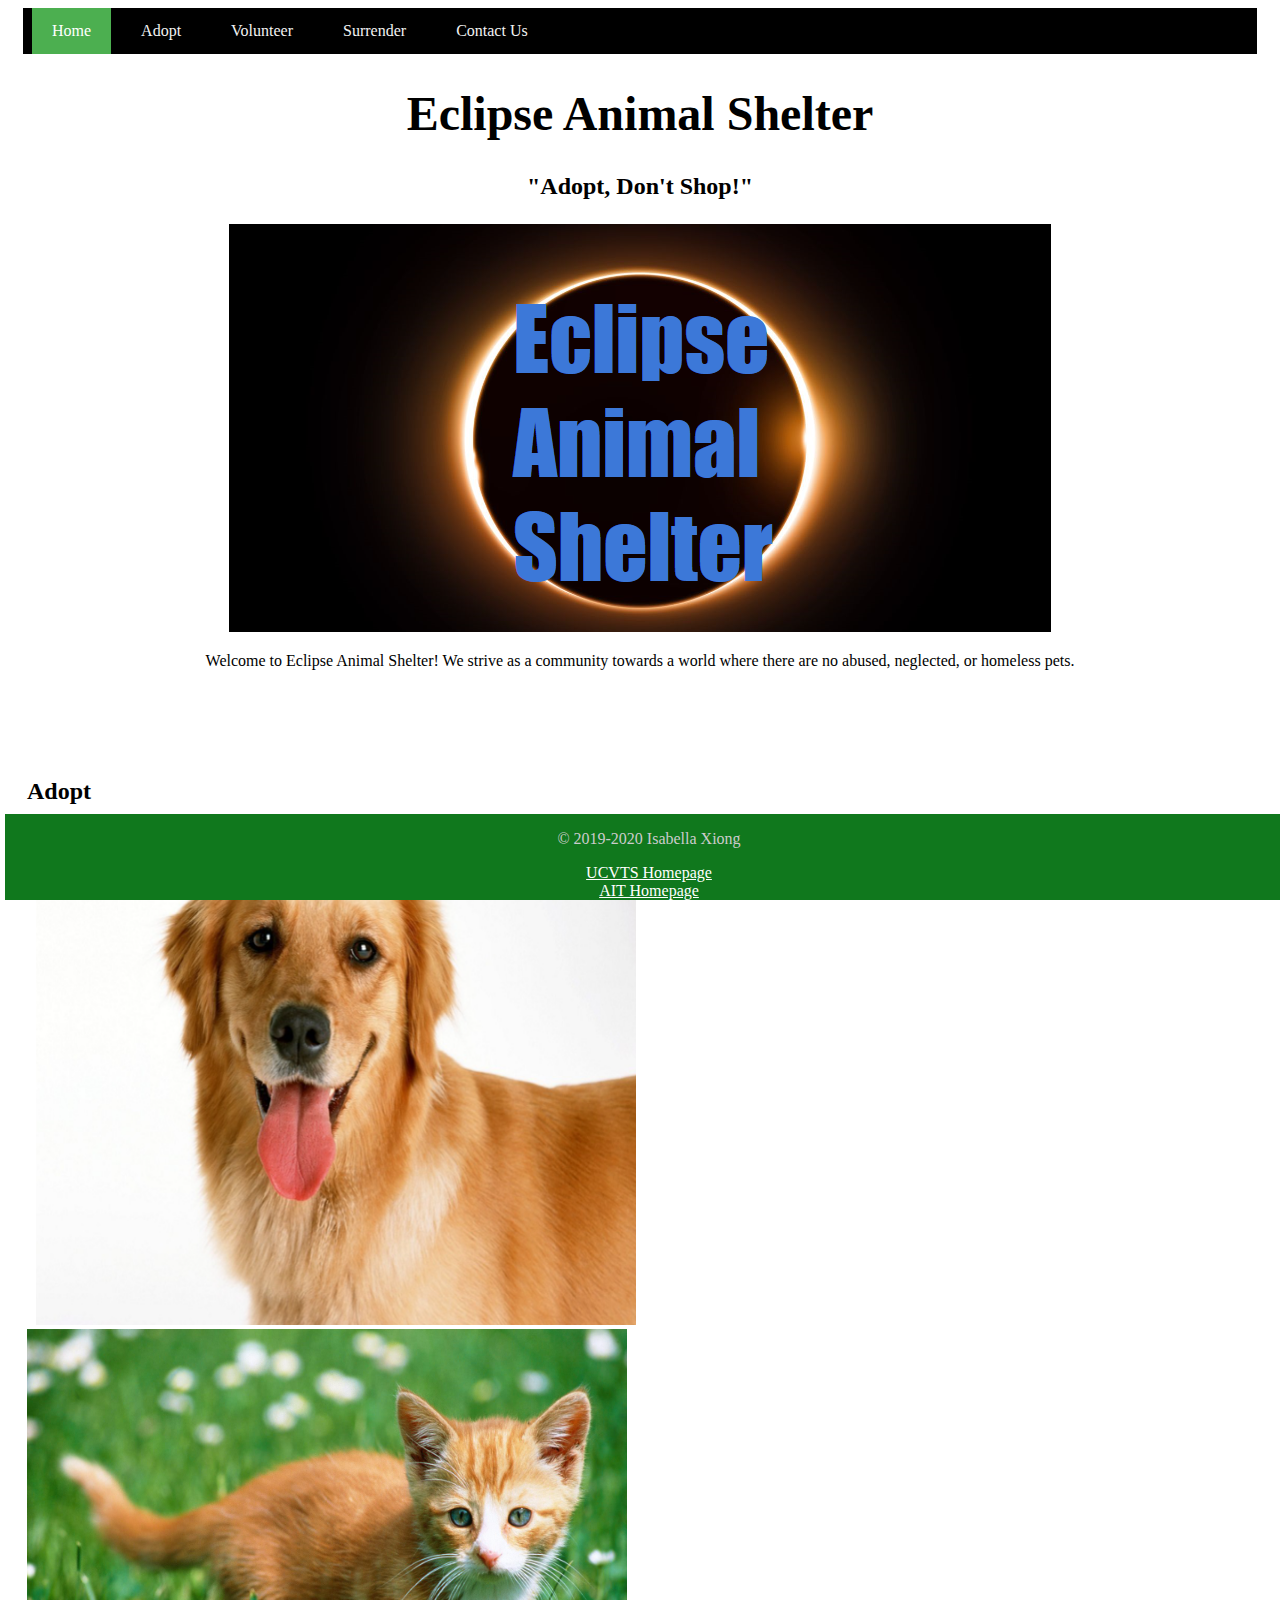
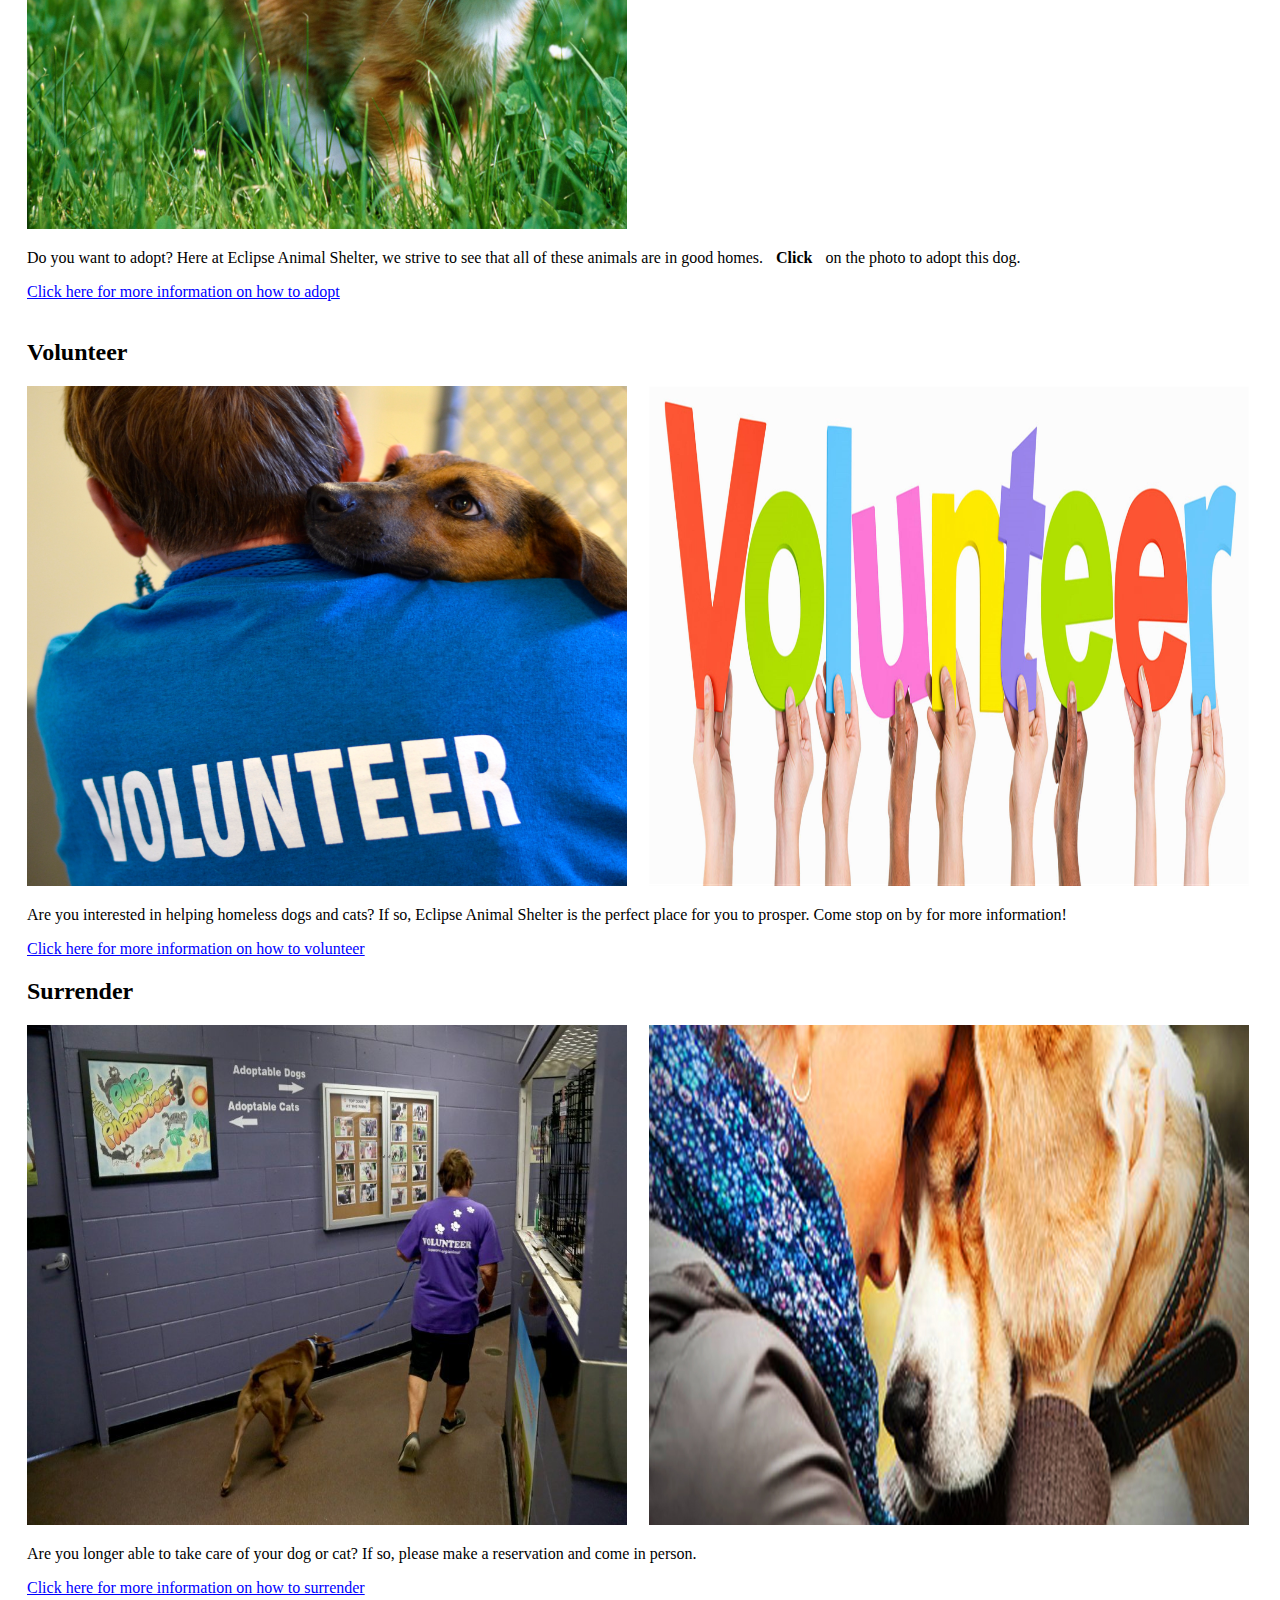
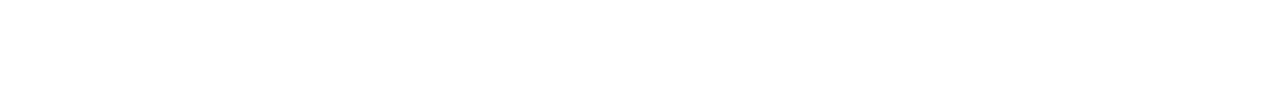
<file: index.html>
<!DOCTYPE html>
<html>
   <head>
      <title>Eclipse Animal Shelter</title>
      <link rel="stylesheet" href="styles/styling.css" />
   </head>
   <body>
      <div class="header">
         <a class="active" href="index.html">Home</a>
         <a href="adopt.html">Adopt</a>
         <a href="volunteer.html">Volunteer</a>
         <a href="surrender.html">Surrender</a>
         <a href="contactus.html"> Contact Us </a>
      </div>
      <h1 class="apcsp">Eclipse Animal Shelter</h1>
      <h3 class="slogan"> "Adopt, Don't Shop!" </h3>
      <p  class="image"><img src="images/Drawing.PNG"></p>
      <p align=center> Welcome to Eclipse Animal Shelter! We strive as a community towards a world where there are no abused, neglected, or homeless pets. </p>
      <br/>
      <br/>
      <br/>
      <br/>
      <h2> Adopt </h2>
      <a href="adopt.html">
      <img class="images" src="images/GoldenR.PNG"/>
      </a>
      <img class="images"src="images/cat.jpg"/>
      <p> Do you want to adopt? Here at Eclipse Animal Shelter, we strive to see that all of these animals are in good homes. <strong>Click</strong> on the photo to adopt this dog. </p>
      <a href="adopt.html"> Click here for more information on how to adopt </a>
      <br/>
      <br/>
      <h2> Volunteer </h2>
      <img class="images" src="images/volunteer2.jpg" />
      <img class="images" src="images/Volunteer.jpg"/>
      <p> Are you interested in helping homeless dogs and cats? If so, Eclipse Animal Shelter is the perfect place for you to prosper. Come stop on by for more information! </p>
      <a href="volunteer.html"> Click here for more information on how to volunteer </a>
      <h2> Surrender </h2>
      <img class="images" src="images/surrender.jpg"/>
      <img class="images" src="images/surrender2.jpg"/>
      <p> Are you longer able to take care of your dog or cat? If so, please make a reservation and come in person. </p>
      <a href="surrender.html"> Click here for more information on how to surrender </a>
   </body>
   <br/>
   <br/>
   <br/>
   <br/>
   <br/>
   <br/>
   <footer>
      <div id="fixedfooter">
         <p>© 2019-2020 Isabella Xiong</p>
         <a href="https://www.ucvts.tec.nj.us/"> UCVTS Homepage </a>
         <br/>
         <a href="https://www.ucvts.tec.nj.us/Page/471"> AIT Homepage </a>
         <br/>
      </div>
   </footer>
</html>
</file>
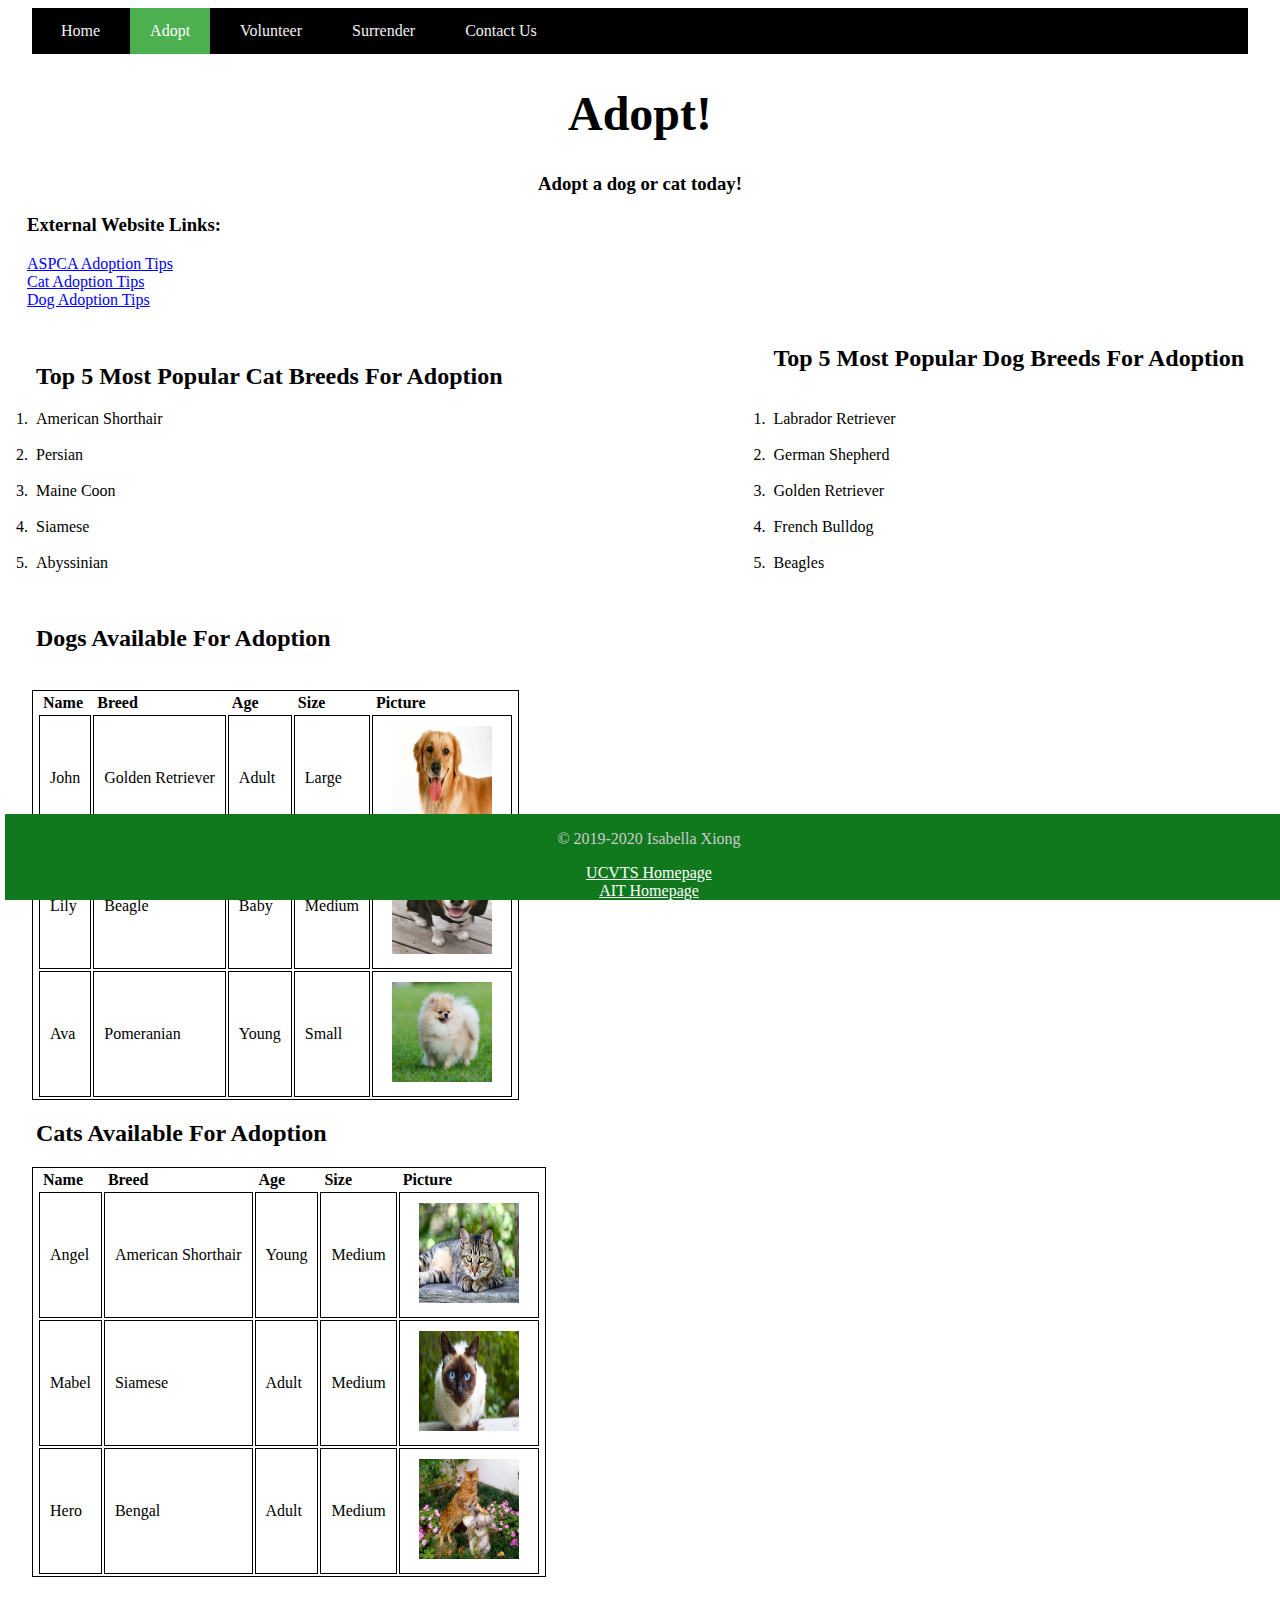
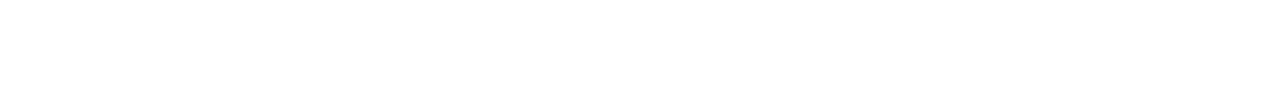
<file: adopt.html>
<!DOCTYPE html>
<html>
   <head>
      <title>Adopt</title>
      <link rel="stylesheet" href="styles/styling.css" />
   </head>
   <header>
      <div class="header">
         <a href="index.html">Home</a>
         <a class="active" href="adopt.html">Adopt</a>
         <a href="volunteer.html">Volunteer</a>
         <a href="surrender.html">Surrender</a>
         <a href="contactus.html"> Contact Us</a>
      </div>
   </header>
   <body>
      <h1 > Adopt! </h1>
      <h3> Adopt a dog or cat today! </h3>
      <h3 class="centering"> External Website Links: </h3>
      <a href="https://www.aspca.org/adopt-pet/adoption-tips">ASPCA Adoption Tips </a>
      <br/>
      <a href="https://cats.lovetoknow.com/Cat_Adoption_Tips"> Cat Adoption Tips </a>
      <br/>
      <a href="https://www.adoptapet.com/blog/top-tips-for-safely-bringing-home-a-rescue-or-shelter-dog/"> Dog Adoption Tips </a>
      <br/>
      <ol id="popular_dog_list";>
         <h2> Top 5 Most Popular Dog Breeds For Adoption </h2>
         <br/>
         <li> Labrador Retriever </li>
         <br/>
         <li> German Shepherd </li>
         <br/>
         <li>Golden Retriever </li>
         <br/>
         <li> French Bulldog </li>
         <br/>
         <li> Beagles </li>
      </ol>
      <ol id="popular_cat_list";>
         <br/>
         <h2> Top 5 Most Popular Cat Breeds For Adoption </h2>
         <li> American Shorthair </li>
         <br/>
         <li> Persian</li>
         <br/>
         <li>Maine Coon </li>
         <br/>
         <li> Siamese </li>
         <br/>
         <li> Abyssinian </li>
      </ol>
      <div>
         <table>
            <br/>
            <h2> Dogs Available For Adoption </h2>
            <br/>
            <thead>
               <tr>
                  <th> Name </th>
                  <th> Breed </th>
                  <th> Age </th>
                  <th> Size </th>
                  <th> Picture </th>
               </tr>
            </thead>
            <tbody>
               <tr>
                  <td> John </td>
                  <td> Golden Retriever </td>
                  <td> Adult </td>
                  <td> Large </td>
                  <td> <img src="images/GoldenR.PNG" height="100px" width="100px"/> </td>
               </tr>
               <tr>
                  <td> Lily </td>
                  <td> Beagle </td>
                  <td> Baby </td>
                  <td> Medium </td>
                  <td> <img src="images/Lily.jpg" height="100px" width="100px"/> </td>
               </tr>
               <tr>
                  <td> Ava </td>
                  <td> Pomeranian </td>
                  <td> Young </td>
                  <td> Small</td>
                  <td> <img src="images/pom.PNG" height="100px" width="100px"/> </td>
               </tr>
            </tbody>
         </table>
      </div>
      <div>
         <table>
            <h2> Cats Available For Adoption </h2>
            <thead>
               <tr>
                  <th> Name </th>
                  <th> Breed </th>
                  <th> Age </th>
                  <th> Size </th>
                  <th> Picture </th>
               </tr>
            </thead>
            <tbody>
               <tr>
                  <td> Angel </td>
                  <td> American Shorthair </td>
                  <td> Young </td>
                  <td> Medium </td>
                  <td> <img src="images/shorthair.jpg" height="100px" width="100px"/> </td>
               </tr>
               <tr>
                  <td> Mabel </td>
                  <td> Siamese </td>
                  <td> Adult </td>
                  <td> Medium </td>
                  <td> <img src="images/siamese.jpg" height="100px" width="100px"/> </td>
               </tr>
               <tr>
                  <td> Hero </td>
                  <td> Bengal </td>
                  <td> Adult </td>
                  <td> Medium </td>
                  <td> <img src="images/bengal.PNG" height="100px" width="100px"/> </td>
               </tr>
            </tbody>
         </table>
      </div>
   </body>
   <br/>
   <br/>
   <br/>
   <br/>
   <br/>
   <br/>
   <footer>
      <div id="fixedfooter">
         <p>© 2019-2020 Isabella Xiong</p>
         <a href="https://www.ucvts.tec.nj.us/"> UCVTS Homepage </a>
         <br/>
         <a href="https://www.ucvts.tec.nj.us/Page/471"> AIT Homepage </a>
         <br/>
      </div>
   </footer>
</html>
</file>
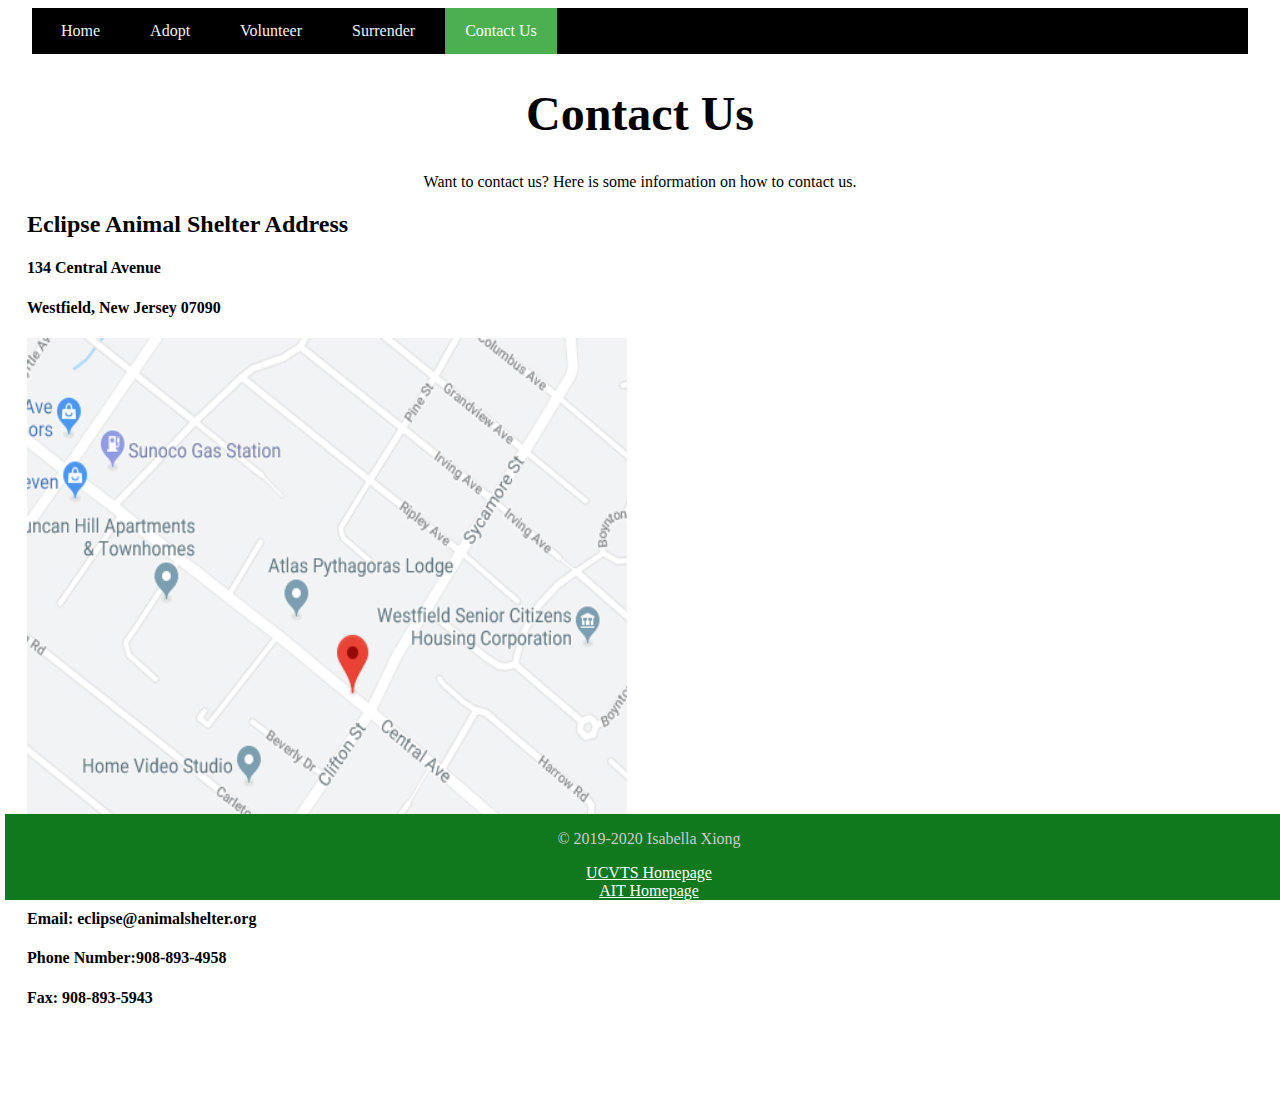
<file: contactus.html>
<!DOCTYPE html>
<html>
   <head>
      <title>Contact Us</title>
      <link rel="stylesheet" href="styles/styling.css" />
   </head>
   <header>
      <div class="header">
         <a href="index.html">Home</a>
         <a href="adopt.html">Adopt</a>
         <a href="volunteer.html">Volunteer</a>
         <a href="surrender.html">Surrender</a>
         <a class="active" href="contactus.html"> Contact Us</a>
      </div>
   </header>
   <body>
      <h1> Contact Us </h1>
      <p class="styling"> Want to contact us? Here is some information on how to contact us. </p>
      <h2> Eclipse Animal Shelter Address </h2>
      <h4> 134 Central Avenue </h4>
      <h4> Westfield, New Jersey 07090 </h4>
      <img class="images" src="images/map.PNG"/>
      <h2> Eclipse Animal Shelter Contact Information </h2>
      <h4> Email: eclipse@animalshelter.org </h4>
      <h4> Phone Number:908-893-4958 </h4>
      <h4> Fax: 908-893-5943 </h4>
   </body>
   <br/>
   <br/>
   <br/>
   <br/>
   <footer>
      <div id="fixedfooter">
         <p>© 2019-2020 Isabella Xiong</p>
         <a href="https://www.ucvts.tec.nj.us/"> UCVTS Homepage </a>
         <br/>
         <a href="https://www.ucvts.tec.nj.us/Page/471"> AIT Homepage </a>
         <br/>
      </div>
   </footer>
</html>
</file>
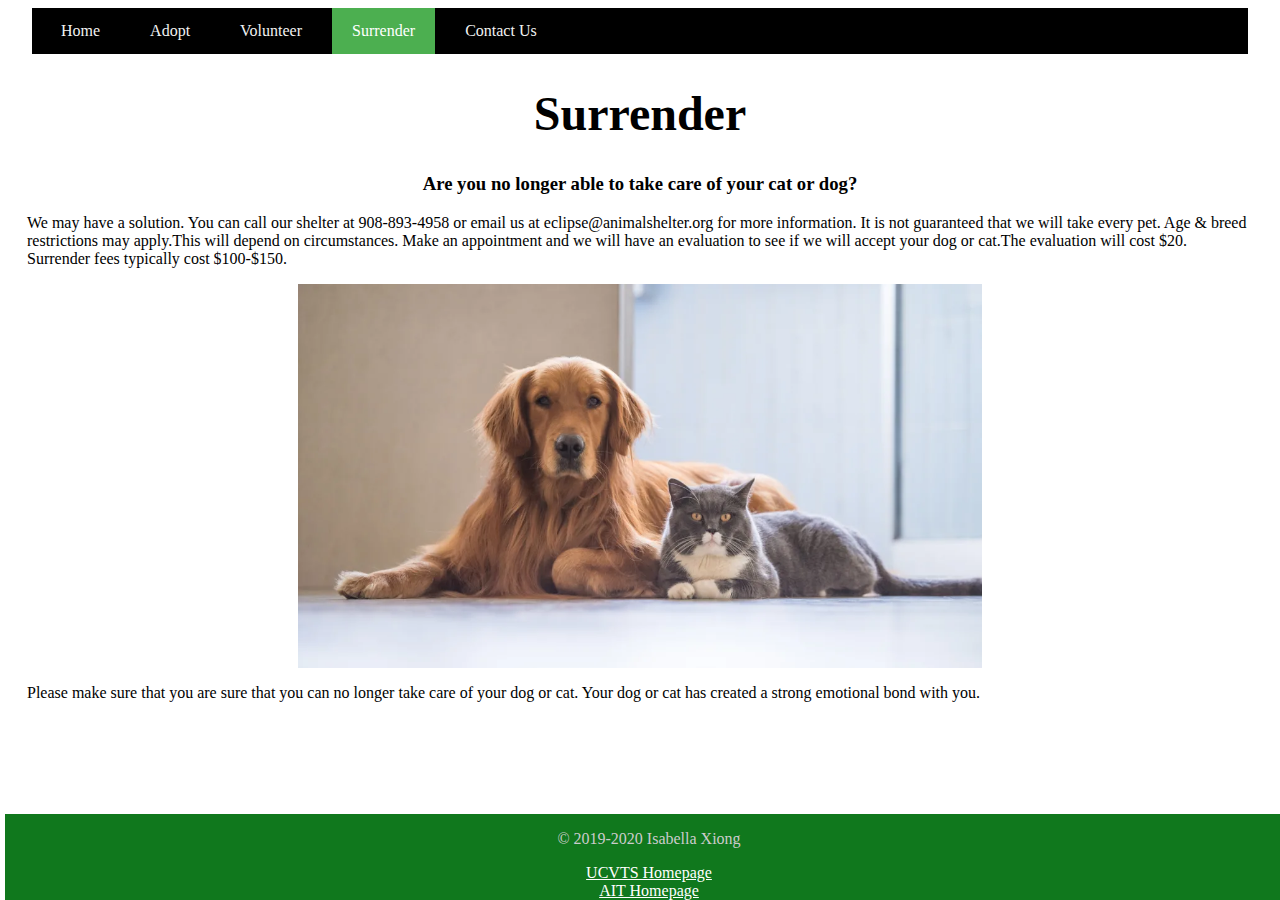
<file: surrender.html>
<!DOCTYPE html>
<html>
   <head>
      <title>Surrender</title>
      <link rel="stylesheet" href="styles/styling.css" />
   </head>
   <header>
      <div class="header">
         <a href="index.html">Home</a>
         <a href="adopt.html">Adopt</a>
         <a href="volunteer.html">Volunteer</a>
         <a class="active" href="surrender.html">Surrender</a>
         <a href="contactus.html"> Contact Us</a>
      </div>
   </header>
   <body>
      <h1>Surrender </h1>
      <h3> Are you no longer able to take care of your cat or dog? </h3>
      <p>We may have a solution. You can call our shelter at 908-893-4958 or email us at eclipse@animalshelter.org for more information. It is not guaranteed that we will take every pet. Age & breed restrictions may apply.This will depend on circumstances. Make an appointment and we will have an evaluation to see if we will accept your dog or cat.The evaluation will cost $20. Surrender fees typically cost $100-$150.</p>
      <img class="dogimage" src="images/dogcat.webp" />
      <p>Please make sure that you are sure that you can no longer take care of your dog or cat. Your dog or cat has created a strong emotional bond with you.</p>
   </body>
   <br/>
   <br/>
   <br/>
   <br/>
   <br/>
   <br/>
   <footer>
      <div id="fixedfooter">
         <p>© 2019-2020 Isabella Xiong</p>
         <a href="https://www.ucvts.tec.nj.us/"> UCVTS Homepage </a>
         <br/>
         <a href="https://www.ucvts.tec.nj.us/Page/471"> AIT Homepage </a>
         <br/>
      </div>
   </footer>
</html>
</file>
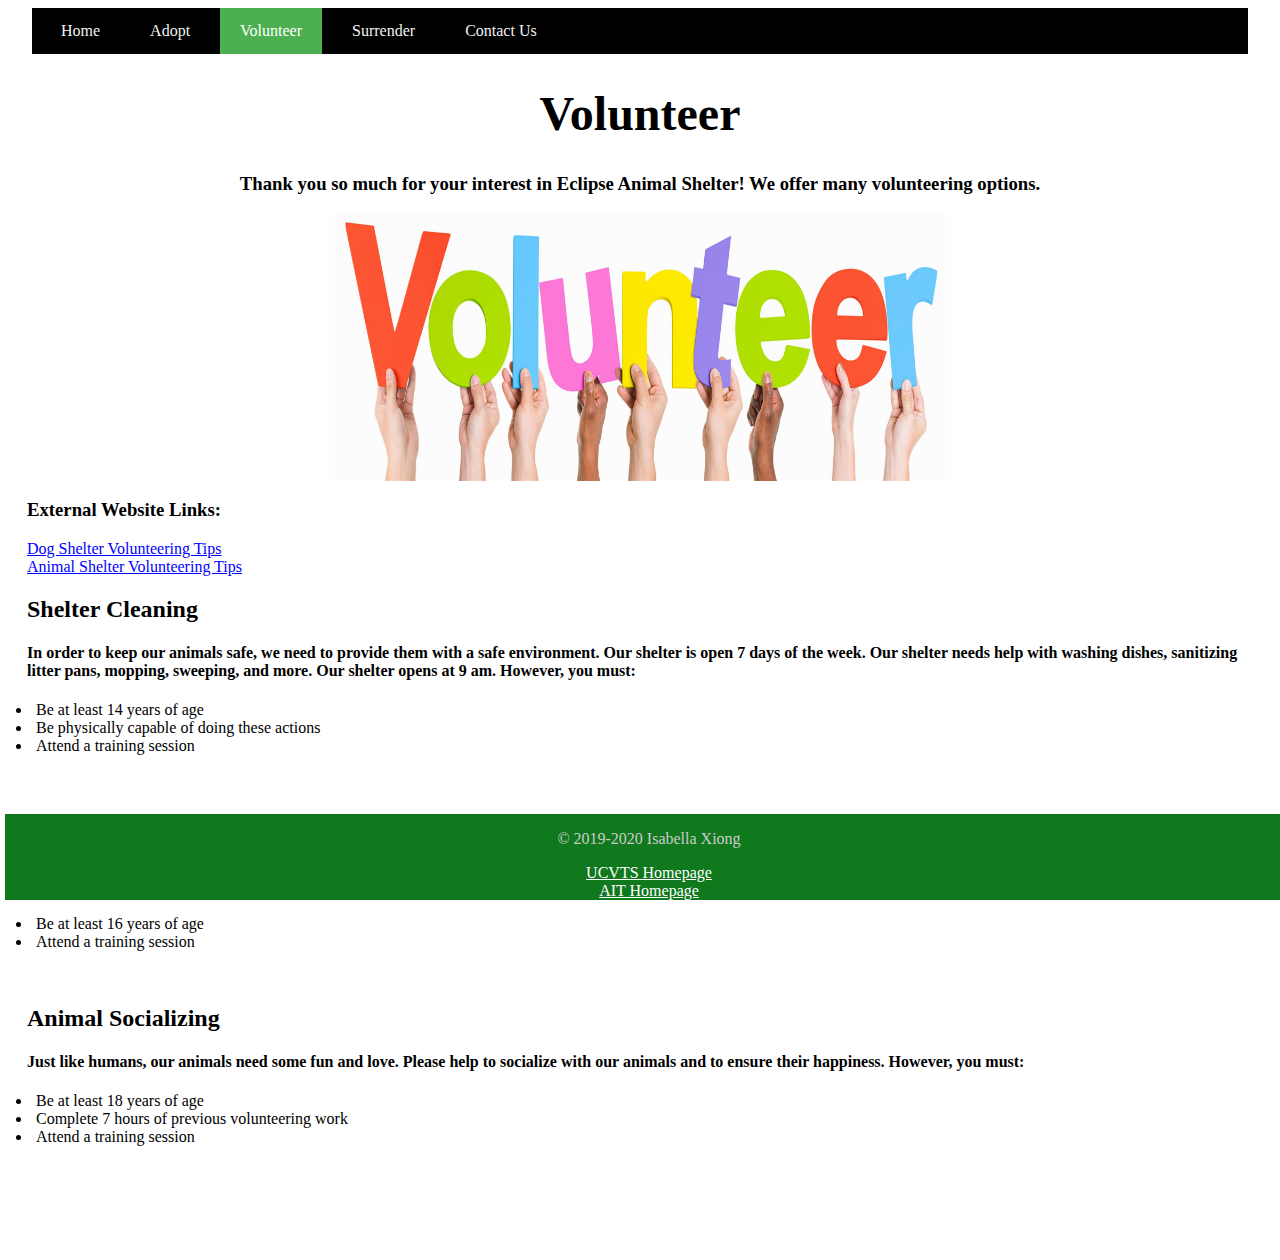
<file: volunteer.html>
<!DOCTYPE html>
<html>
   <head>
      <title>Volunteer</title>
      <link rel="stylesheet" href="styles/styling.css" />
   </head>
   <header>
      <div class="header">
         <a href="index.html">Home</a>
         <a href="adopt.html">Adopt</a>
         <a class="active" href="volunteer.html">Volunteer</a>
         <a href="surrender.html">Surrender</a>
         <a href="contactus.html"> Contact Us</a>
      </div>
   </header>
   <body>
      <h1> Volunteer </h1>
      <h3 > Thank you so much for your interest in Eclipse Animal Shelter! We offer many volunteering options.  </h3>
      <img class="picture" src="images/Volunteer.jpg" >
      <h3 class="centering"> External Website Links: </h3>
      <a href="https://iheartdogs.com/5-tips-to-being-an-awesome-dog-shelter-volunteer/">Dog Shelter Volunteering Tips </a>
      <br/>
      <a href="https://www.petful.com/animal-welfare/getting-started-as-a-volunteer/"> Animal Shelter Volunteering Tips</a>
      <br/>
      <h2> Shelter Cleaning </h2>
      <h4> In order to keep our animals safe, we need to provide them with a safe environment. Our shelter is open 7 days of the week. Our shelter needs help with washing dishes, sanitizing litter pans, mopping, sweeping, and more. Our shelter opens at 9 am. However, you must: </h4>
      <ul>
         <li> Be at least 14 years of age </li>
         <li>Be physically capable of doing these actions</li>
         <li> Attend a training session </li>
      </ul>
      <br/>
      <h2> Event Help/Fundraising </h2>
      <h4> Our shelter is completely non-profit. This means that we rely on the support of the community. We need help with throwing events and creating fundraising opportunities. However, you must:</h4>
      <ul>
         <li> Be at least 16 years of age </li>
         <li> Attend a training session </li>
      </ul>
      <br/>
      <h2> Animal Socializing </h2>
      <h4> Just like humans, our animals need some fun and love. Please help to socialize with our animals and to ensure their happiness. However, you must: </h4>
      <ul>
         <li> Be at least 18 years of age </li>
         <li> Complete 7 hours of previous volunteering work </li>
         <li> Attend a training session </li>
      </ul>
   </body>
   <br/>
   <br/>
   <br/>
   <br/>
   <br/>
   <footer>
      <div id="fixedfooter">
         <p>© 2019-2020 Isabella Xiong</p>
         <a href="https://www.ucvts.tec.nj.us/"> UCVTS Homepage </a>
         <br/>
         <a href="https://www.ucvts.tec.nj.us/Page/471"> AIT Homepage </a>
         <br/>
      </div>
   </footer>
</html>
</file>
<file: styles/styling.css>
* {
	margin-left:5px;
	margin-right:5px;
	padding-left:4px;
	padding-right:4px;
}
.header{
	background-color:black;
  color:white;
	overflow:hidden;
}
.header a{
	float: left;
  color: #f2f2f2;
	background-color: #000000;
  text-align: center;
  padding: 14px 20px;
  text-decoration: none;
  font-size: 16px;
}
.header a:hover{
	background-color:#ddd;
	color: black;
}
.header a.active{
	background-color:#4CAF50;
	color:white;
}
a{
	color:blue;
}
a:hover{
	color:black;
}
div#fixedfooter {
	position:fixed;
	align-content: center;
	text-align: center;
	bottom:0px;
	left:0px;
	width:100%;
	color:#CCC;
	background:#10781d
}

#popular_dog_list{
	float:right;
}
#popular_cat_list{
	text-align:left;
}
.centering {
	text-align:left;
}
div table {
	border : 1px solid black;
	text-align: left;
}
td{
	border:1px solid black;
	padding: 10px;
}
h1{
	font-size:48px;
	text-align:center;
}
h3{
	text-align:center;
}
.picture{
	display: block;
   margin-left: auto;
   margin-right: auto;
   width: 50%;
}
.image{
	text-align:center;
}
.slogan{
	font-size:24px;
}
.images{
	height: 500px;
	width: 600px;
}
.dogimage{
display: block;
 margin-left: auto;
 margin-right: auto;
 width: 55%;
}
.styling{
	text-align:center;
}
a[href="https://www.ucvts.tec.nj.us/"] {
	color:white;
}
a[href="https://www.ucvts.tec.nj.us/Page/471"]{
	color:white;
}
</file>
